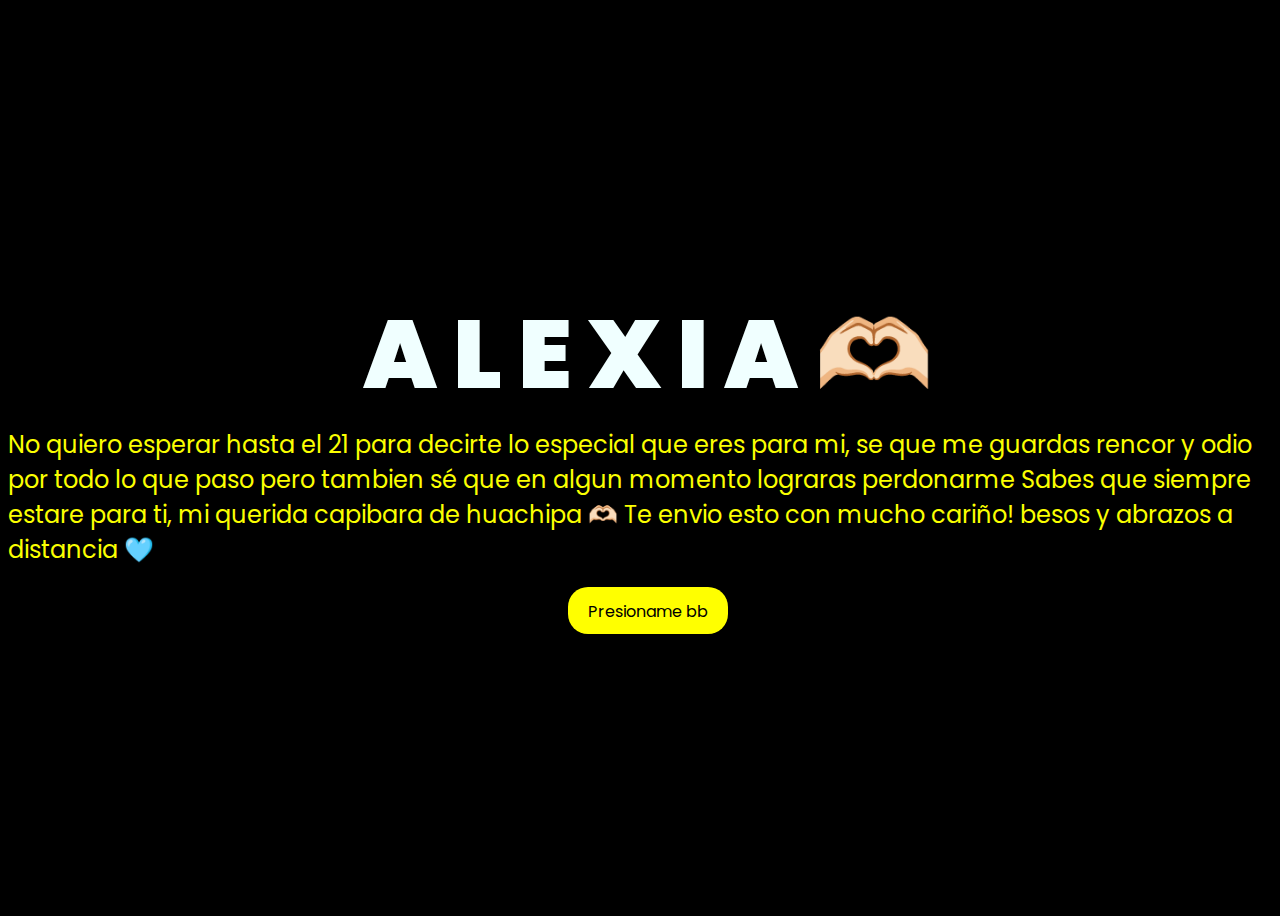
<file: index.html>
<!DOCTYPE html>
<html lang="en">
<head>
    <meta charset="UTF-8">
    <meta http-equiv="X-UA-Compatible" content="IE=edge">
    <meta name="viewport" content="width=device-width, initial-scale=1.0">
    <link rel="stylesheet" href="css/style.css">
    <link rel="icon" href="img/flowers.png" type="image/x-icon">
    <title>FLORES</title>
</head>
<body>
    <div class="greetings">

        <span>A</span>
        <span>L</span>
        <span>E</span>
        <span>X</span>
        <span>I</span>
	<span>A</span>
	<span>🫶🏻</span>
	
    </div>
    <div class="greetings">
        <span></span>
        <span></span>
        <span></span>
        <span></span>
        <span></span>
        <span></span>
    </div>
    <div class="description">
	<span>No quiero esperar hasta el 21 para decirte</span>
	<span>lo especial que eres para mi, se que me guardas rencor y odio por todo lo que paso</span>
	<span>pero tambien sé que en algun momento lograras perdonarme</span>
	<span>Sabes que siempre estare para ti, mi querida capibara de huachipa 🫶🏻 </span>
	<span>Te envio esto con mucho cariño! besos y abrazos a distancia 🩵</span>
    </div>
    <div class="button">
        <button>
            <a href="FLORES.html">Presioname bb</a>
        </button>
        
    </div>
</body>
</html>
</file>
<file: css/style.css>
@import url('https://fonts.googleapis.com/css2?family=Poppins:ital,wght@0,500;1,900&display=swap');
*{
    font-family: 'Poppins',cursive;
}
body{
    color: azure;
    width: 100%;
    height: 100vh;
    display: flex;
    flex-direction: column;
    align-items: center;
    justify-content: center;
    background-color: black;
}
.greetings{
    font-size: 6rem;
    font-weight: 900;
}
.greetings > span{
    animation: glow 2.5s ease-in-out infinite;
}
@keyframes glow{
    0%, 100%{
        color: #fff;
        text-shadow: 0 0 12px #fbff00, 0 0 50px #fbff00, 0 0 100px #fbff00;
    }
    10%, 90%{
        color: #696565;
        text-shadow: none;
    }
}
.greetings > span:nth-child(2){
    animation-delay: .2s ;
}
.greetings > span:nth-child(3){
    animation-delay: .3s ;
}
.greetings > span:nth-child(4){
    animation-delay: .4s;
}
.greetings > span:nth-child(5){
    animation-delay: .5s;
}
.greetings > span:nth-child(6){
    animation-delay: .6s;
}
.greetings > span:nth-child(7){
    animation-delay: .7s;
}
.greetings > span:nth-child(8){
    animation-delay: .8s;
}
.greetings > span:nth-child(9){
    animation-delay: .9s;
}

.description{
    font-size: 1.5rem;
    margin-bottom: 20px;
}

.button a{
    text-decoration: none;
    font-size: 1rem;
    color: #111;
}

@media screen and (max-width:574px){
    .greetings{
        display: block;
        font-size: 3rem;
        font-weight: 500;
        text-align: center;
    }
    .description{
        font-size: 1rem;
    }
    
    .button a{
        font-size: .5rem;
    }
}

.description{
    color: #fbff00;
}

/* Estilo para el botón */
.button button {
    background-color: yellow; /* Fondo amarillo */
    border: none; /* Sin bordes */
    padding: 10px 20px; /* Ajusta el relleno según tu preferencia */
    font-size: 18px; /* Tamaño de fuente */
    cursor: pointer;
    position: relative; /* Necesario para el resplandor */
    border-radius: 20px; /* Esquinas redondeadas */
    transition: background-color 0.3s ease-in-out; /* Transición suave para el color de fondo */
  }
  
  /* Estilo para el enlace dentro del botón */
  .button button a {
    text-decoration: none; /* Elimina el subrayado del enlace */
    color: inherit; /* Hereda el color del texto del botón */
  }
  
  /* Efecto de resplandor al pasar el cursor sobre el botón */
  .button button:hover {
    background-color: orange; /* Cambia el color de fondo al pasar el mouse a naranja */
    box-shadow: 0 0 10px yellow, 0 0 20px yellow, 0 0 30px yellow; /* Efecto de resplandor amarillo */
  }
</file>
